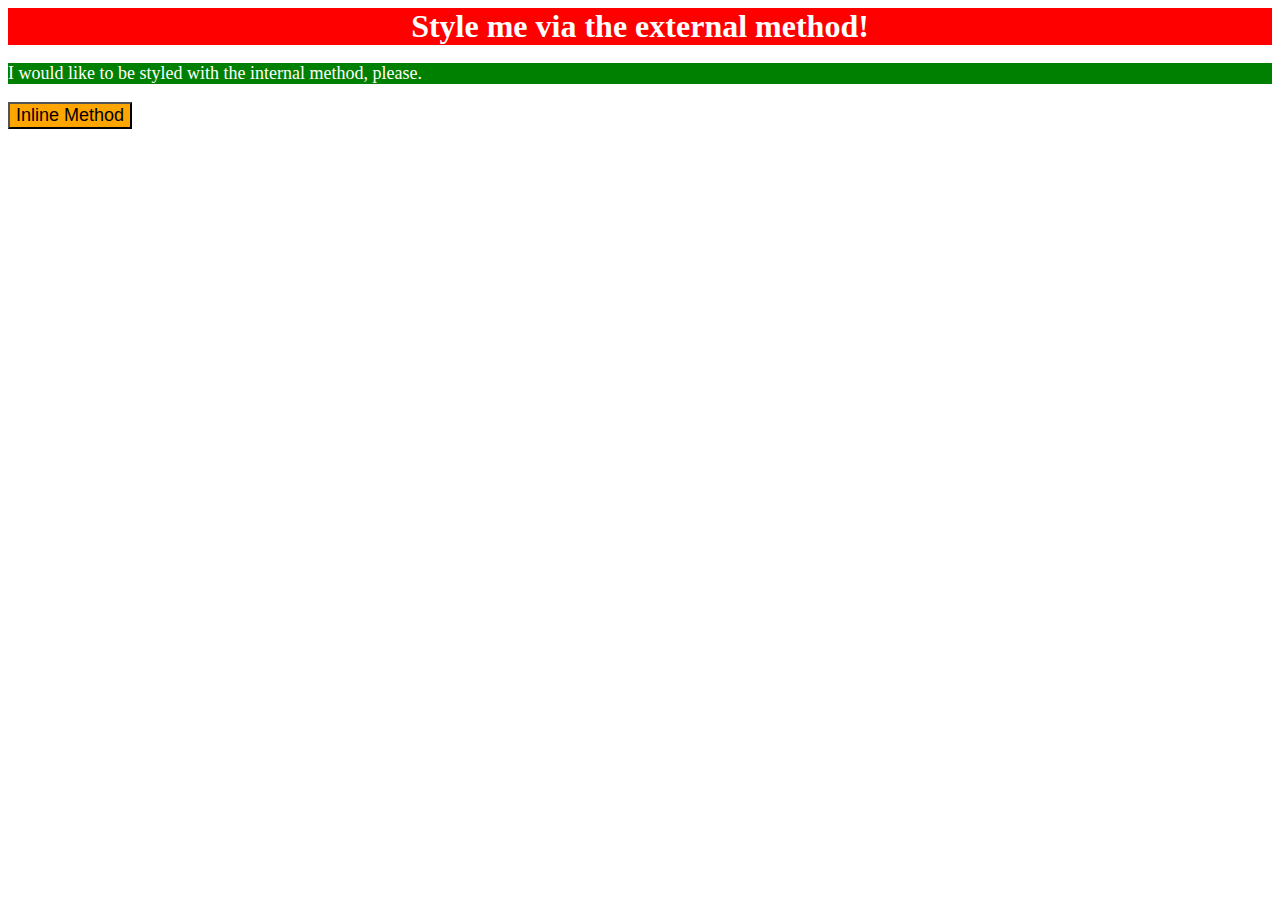
<file: foundations/intro-to-css/01-css-methods/index.html>
<!DOCTYPE html>
<html lang="en">
  <head>
    <meta charset="UTF-8">
    <meta http-equiv="X-UA-Compatible" content="IE=edge">
    <meta name="viewport" content="width=device-width, initial-scale=1.0">
    <title>Methods for Adding CSS</title>

    <!-- external method -->
    <link rel="stylesheet" href="styles.css">

    <style>
      p {
        background-color: green;
        color: white;
        font-size: 18px;
      }
    </style>
  </head>
  <body>
    <div>Style me via the external method!</div>
    <p>I would like to be styled with the internal method, please.</p>
    <button style="background-color: orange; font-size: 18px;">Inline Method</button>
  </body>
</html>
</file>
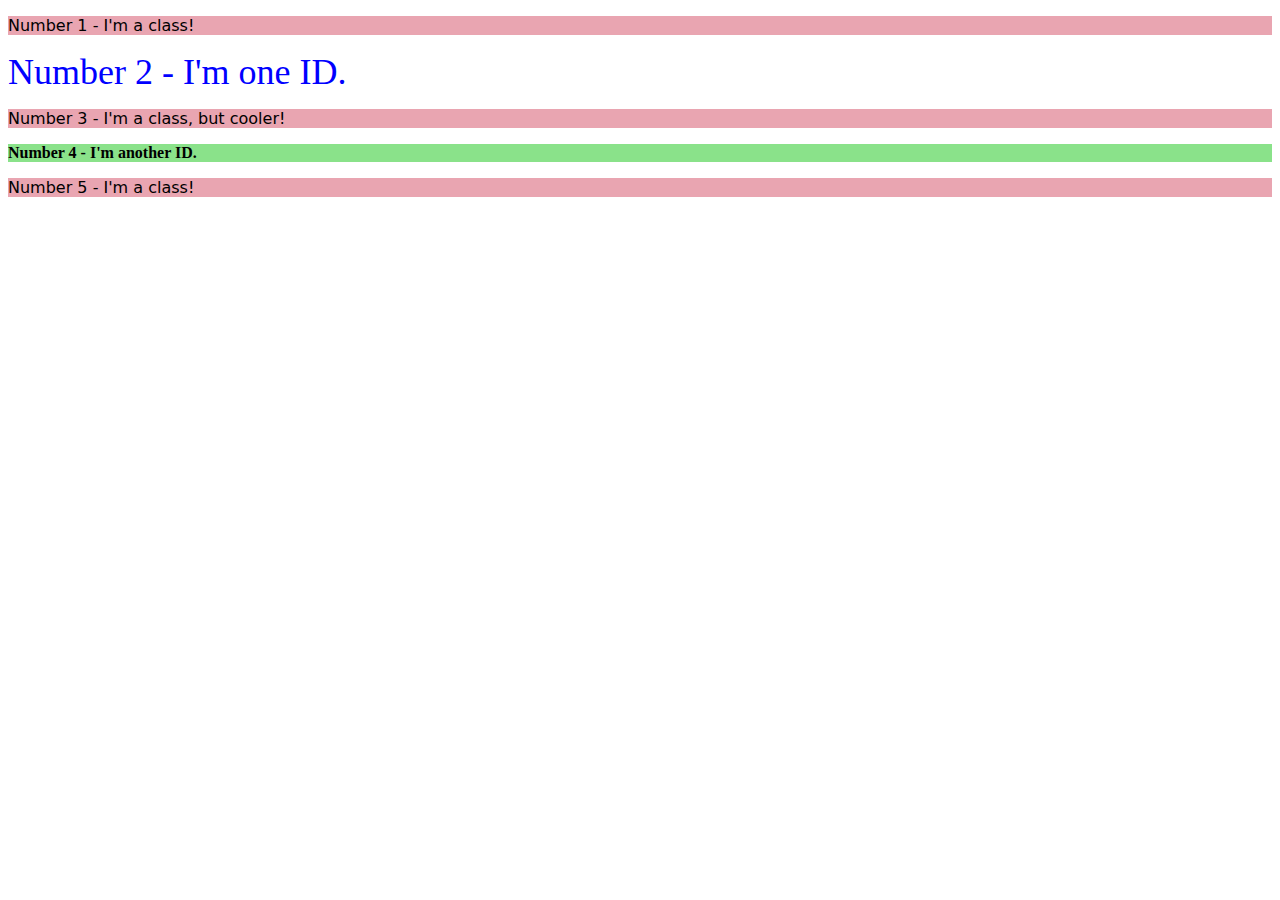
<file: foundations/intro-to-css/02-class-id-selectors/index.html>
<!DOCTYPE html>
<html lang="en">
  <head>
    <meta charset="UTF-8">
    <meta http-equiv="X-UA-Compatible" content="IE=edge">
    <meta name="viewport" content="width=device-width, initial-scale=1.0">
    <title>Class and ID Selectors</title>
    <link rel="stylesheet" href="style.css">
  </head>
  <body>
    <p class="odd">Number 1 - I'm a class!</p>
    <div id="second-element">Number 2 - I'm one ID.</div>
    <p class="odd two-four-px">Number 3 - I'm a class, but cooler!</p>
    <div id="fourth-element" class="two-four-px">Number 4 - I'm another ID.</div>
    <p class="odd">Number 5 - I'm a class!</p>
  </body>
</html>
</file>
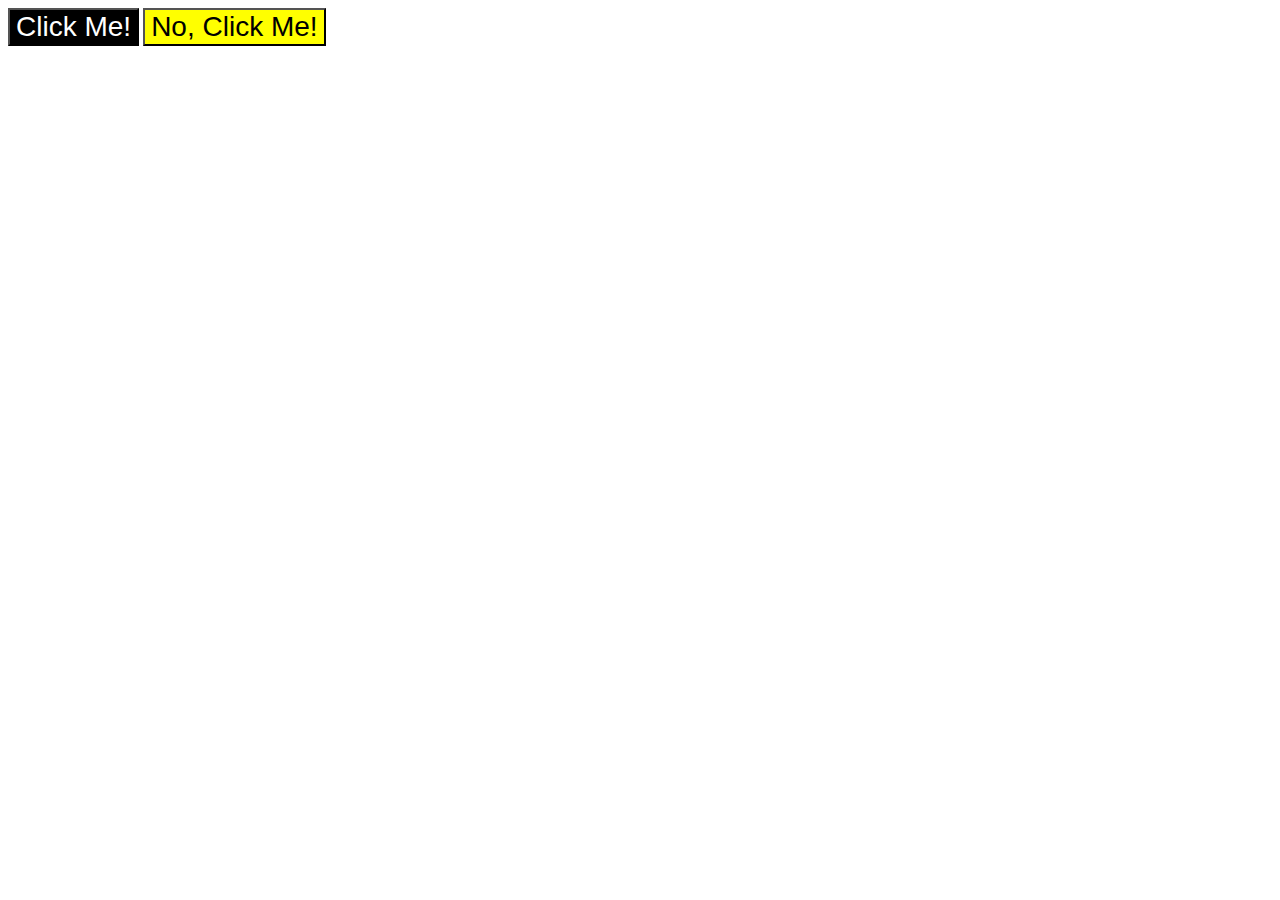
<file: foundations/intro-to-css/03-grouping-selectors/index.html>
<!DOCTYPE html>
<html lang="en">
  <head>
    <meta charset="UTF-8">
    <meta http-equiv="X-UA-Compatible" content="IE=edge">
    <meta name="viewport" content="width=device-width, initial-scale=1.0">
    <title>Grouping Selectors</title>
    <link rel="stylesheet" href="style.css">
  </head>
  <body>
    <button class="click-me font">Click Me!</button>
    <button class="no-click-me font">No, Click Me!</button>
  </body>
</html>
</file>
<file: foundations/intro-to-css/01-css-methods/styles.css>
div {
    background-color: red;
    color: white;
    font-size: 32px;
    text-align: center;
    font-weight: bold;
}
</file>
<file: foundations/intro-to-css/02-class-id-selectors/style.css>
/* Add CSS Styling */
.odd {
    background-color: rgb(233, 165, 177);
    font-family: 'Verdana', 'DejaVu Sans', 'sans-serif';
}

#second-element {
    color: blue;
    font-size: 36px;
}

.two-four {
    font-size: 24px;
}

#fourth-element {
    background-color: rgb(138, 226, 138);
    font-weight: bold;
}
</file>
<file: foundations/intro-to-css/03-grouping-selectors/style.css>
/* Add CSS Styling */
.font {
    font-size: 28px;
    font-family: 'Helvetica', 'Times New Roman', 'sans-serif';
}

.click-me {
    background-color: black;
    color: white;
}

.no-click-me {
    background-color: yellow;
}
</file>
